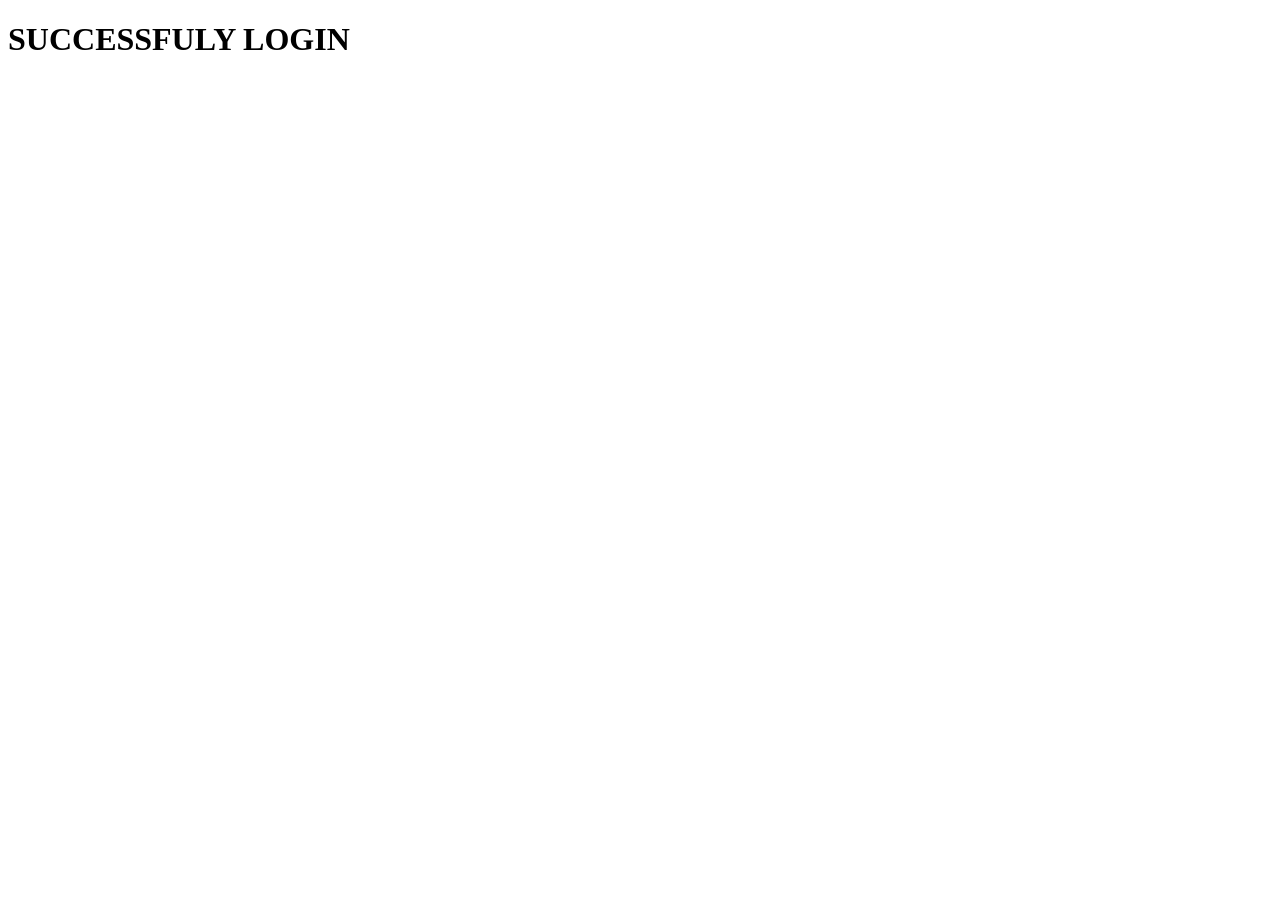
<file: mainpage.html>
<!DOCTYPE html>
<html lang="en">
<head>
    <meta charset="UTF-8">
    <meta name="viewport" content="width=device-width, initial-scale=1.0">
    <title>Document</title>
</head>
<body>
    <h1>SUCCESSFULY LOGIN</h1>
    
</body>
</html>
</file>
